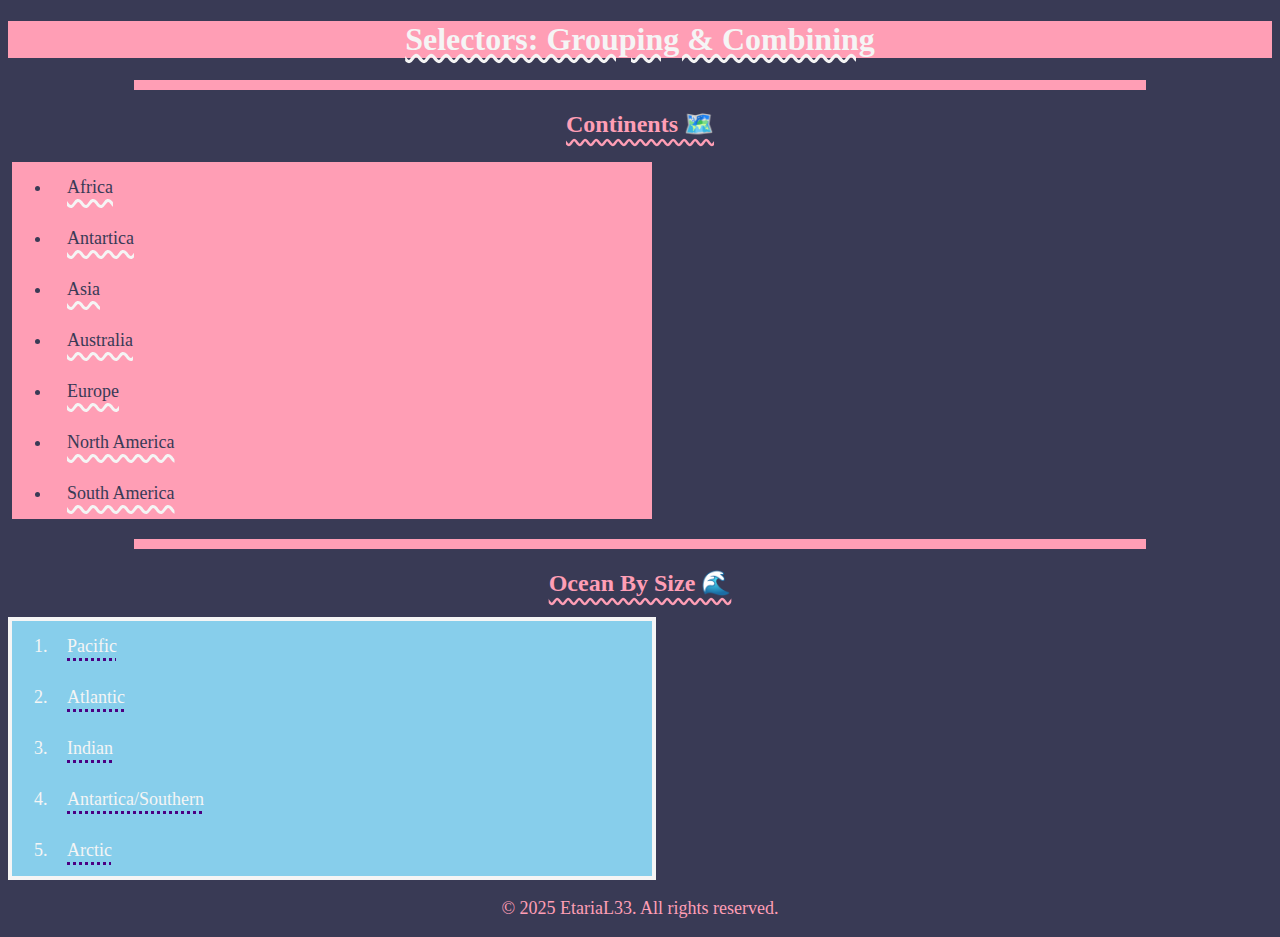
<file: index.html>
<!DOCTYPE html>
<html lang="en">
<head>
    <meta charset="UTF-8">
    <meta name="viewport" content="width=device-width, initial-scale=1.0">
    <!-- & Title of the Webpage -->
    <title>Selectors: Grouping & Combining</title>
    <!-- & Link to CSS Style Sheet -->
    <link rel="stylesheet" href="style.css">
</head>
<body>
    <h1>Selectors: Grouping & Combining</h1>
    <hr>

    <div>
        <h2>Continents 🗺️</h2>
        <ul>
            <li>Africa</li>
            <li>Antartica</li>
            <li>Asia</li>
            <li>Australia</li>
            <li>Europe</li>
            <li>North America</li>
            <li>South America</li>
        </ul>
        <hr>
        <h2>Ocean By Size 🌊</h2>
        <ol>
            <li>Pacific</li>
            <li>Atlantic</li>
            <li>Indian</li>
            <li>Antartica/Southern</li>
            <li>Arctic</li>
        </ol>
    </div>

    <!-- & Footer
    ~ This is where important information will go that is not suitable for the <header> element
        ~ Footnotes
        ~ Links to extended sources
            ~ In the <a> element -> use the following for the href attribute
                ~ href = "/privacy"
            ~ Also use the target attribute to open the link in a new web browser tab
        ~ Copyright information
    -->
    <footer>
        <!-- & &copy; -> is the symbol for copyright -->
        <p>
            &copy; 2025 EtariaL33. All rights reserved.
        </p>
    </footer>
</body>
</html>
</file>
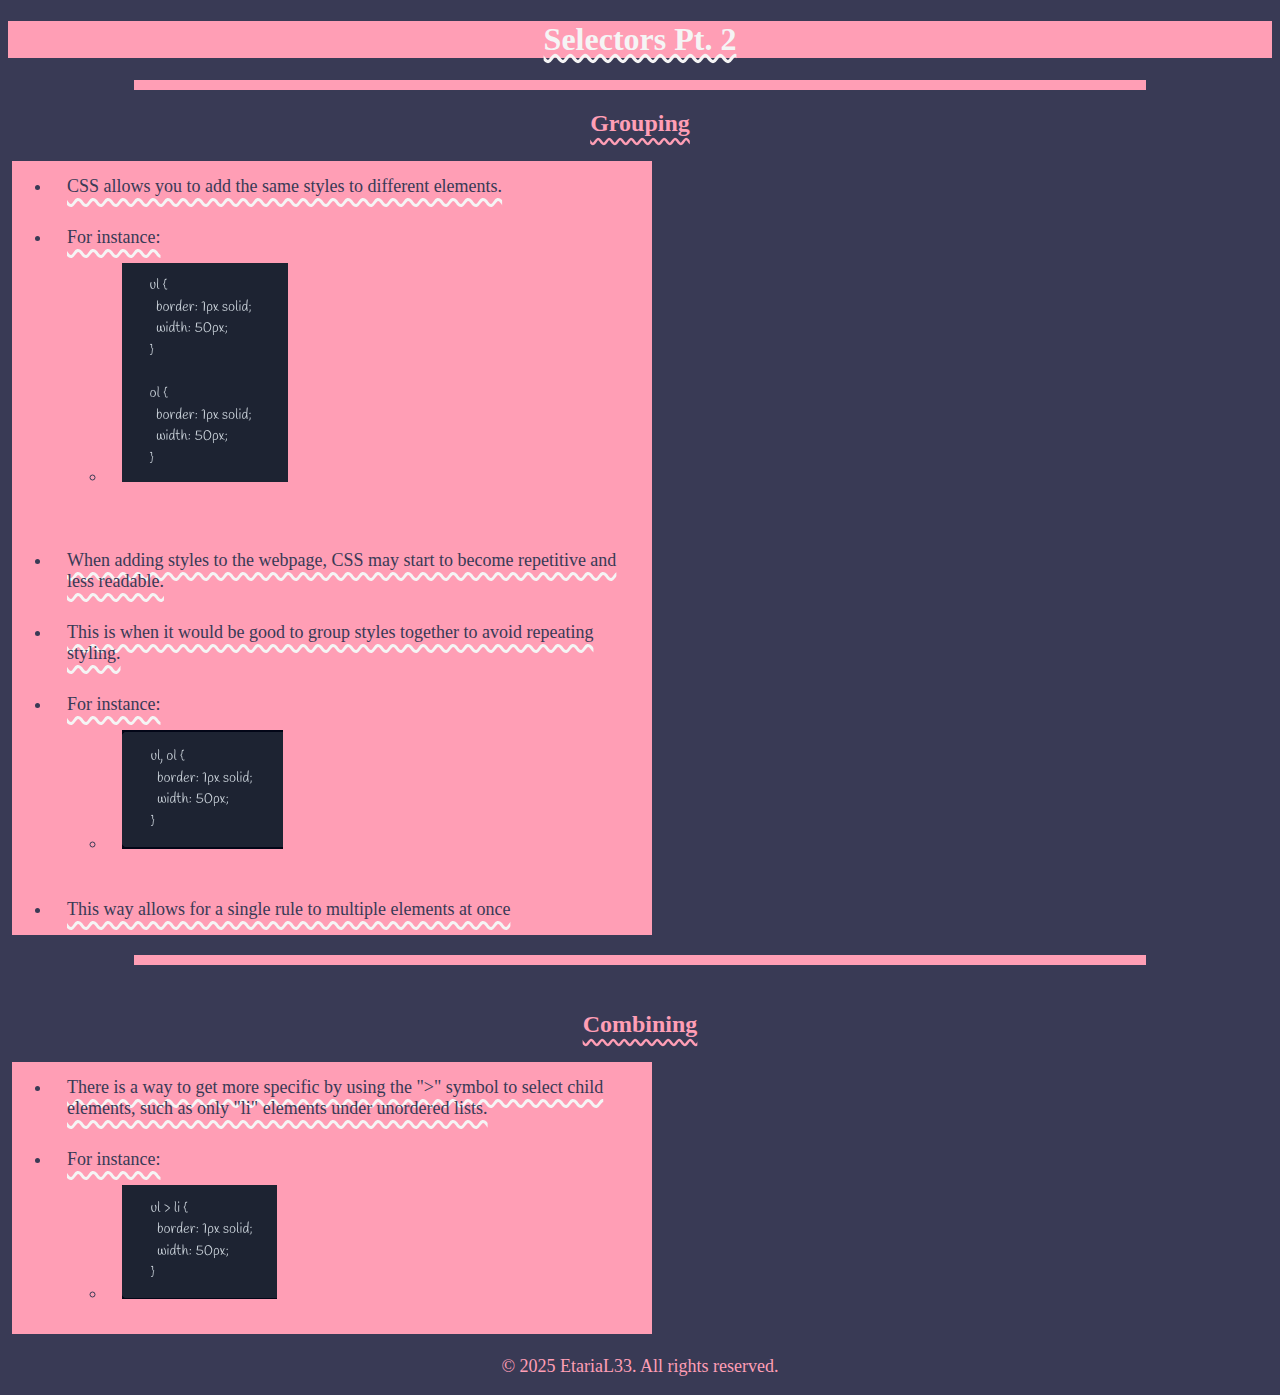
<file: ex-4.html>
<!DOCTYPE html>
<html lang="en">
<head>
    <meta charset="UTF-8">
    <meta name="viewport" content="width=device-width, initial-scale=1.0">
    <!-- & Title of the Webpage -->
    <title>Selectors Pt. 2</title>
    <!-- & Link to the CSS Style Sheet -->
    <link rel="stylesheet" href="style.css">
</head>
<body>
    <h1>Selectors Pt. 2</h1>
    <hr>
    <div>
        <h2>Grouping</h2>
        <ul>
            <li>CSS allows you to add the same styles to different elements.</li>
            <li>For instance:
                <ul>
                    <li>
                        <img src="img/a-ul-ol-styling.png" alt="An example of an ul element & ol element styling">
                    </li>
                </ul>
            </li>
            <br>

            <li>
                When adding styles to the webpage, CSS may start to become repetitive and less readable.
            </li>
            <li>
                This is when it would be good to group styles together to avoid repeating styling.
            </li>
            <li>
                For instance:
                <ul>
                    <li>
                        <img src="img/b-grouping.png" alt="An example of grouping elements to avoid repeating styling">
                    </li>
                </ul>
            </li>
            <li>
                This way allows for a single rule to multiple elements at once
            </li>
        </ul>
    </div>
    <hr>
    <br>

    <div>
        <h2>Combining</h2>
        <ul>
            <li>
                There is a way to get more specific by using the ">" symbol to select child elements, such as only "li" elements under unordered lists.
            </li>
            <li>For instance:
                <ul>
                    <li>
                        <img src="img/c-combining.png" alt="">
                    </li>
                </ul>
            </li>
        </ul>
    </div>

    <!-- & Footer
    ~ This is where important information will go that is not suitable for the <header> element
        ~ Footnotes
        ~ Linkes to extended sources
            ~ In the <a> elemennt -> use the following for the href attribute
                ~ href="/privacy"
            ~ Also use the target attribute to open the link in a new web browser tab
        ~ Copyright information
    -->
    <footer class="footer-container">
        <!-- & &copy; -> is the symbol for copyright -->
         <p>
            &copy; 2025 EtariaL33. All rights reserved.
         </p>
    </footer>
</body>
</html>
</file>
<file: style.css>
/* & Add font to the entire webpage */
* {
    font-family: "Handlee";
}

body {
    /* ~ Colors of my VS Code Theme */
    background-color: #393a55;
    color: #ff9eb5;
}

/* & This will style the <h1> element */
h1 {
    background-color: #ff9eb5;
    color: whitesmoke;
    text-align: center;
    text-decoration: underline;
    text-decoration-style: wavy;
    text-underline-offset: 3px;
}

/* & This will style the <hr> (horizontal line/dividing line) element  */
hr {
    width: 80%;
    background-color: #ff9eb5;
    height: 10px;
    border: none;
}

/* & This will style the <h2> element */
h2 {
    text-align: center;
    text-decoration: underline;
    text-decoration-style: wavy;
    text-underline-offset: 7px;
}

/* & This will be styling for the <ul> and <ol> elements */
/* ~ This styling will be grouping the <ul> & <ol> elements */
div > ul, ol {
    border: 4px solid;
    width: 600px;
}

/* ~ This will style the <ul> element */
ul {
    background-color: #ff9eb5;
    color: #393a55;
}

/* ~ This will style the <ol> element */
ol {
    background-color: skyblue;
    color: whitesmoke;
}

ul > li {
    text-decoration: underline wavy 3px whitesmoke;
    text-underline-offset: 6px;
}

li {
    padding: 15px;
    font-size: 18px;
}

ol > li {
    text-decoration: underline dotted 3px indigo;
    text-underline-offset: 6px;
}

/* & This will style the Footer section of the webpage */
footer {
    width: 100%;
    text-align: center;
    /* position: fixed; */
    bottom: 0;
}

footer > p {
    font-size: 18px;
}
</file>
